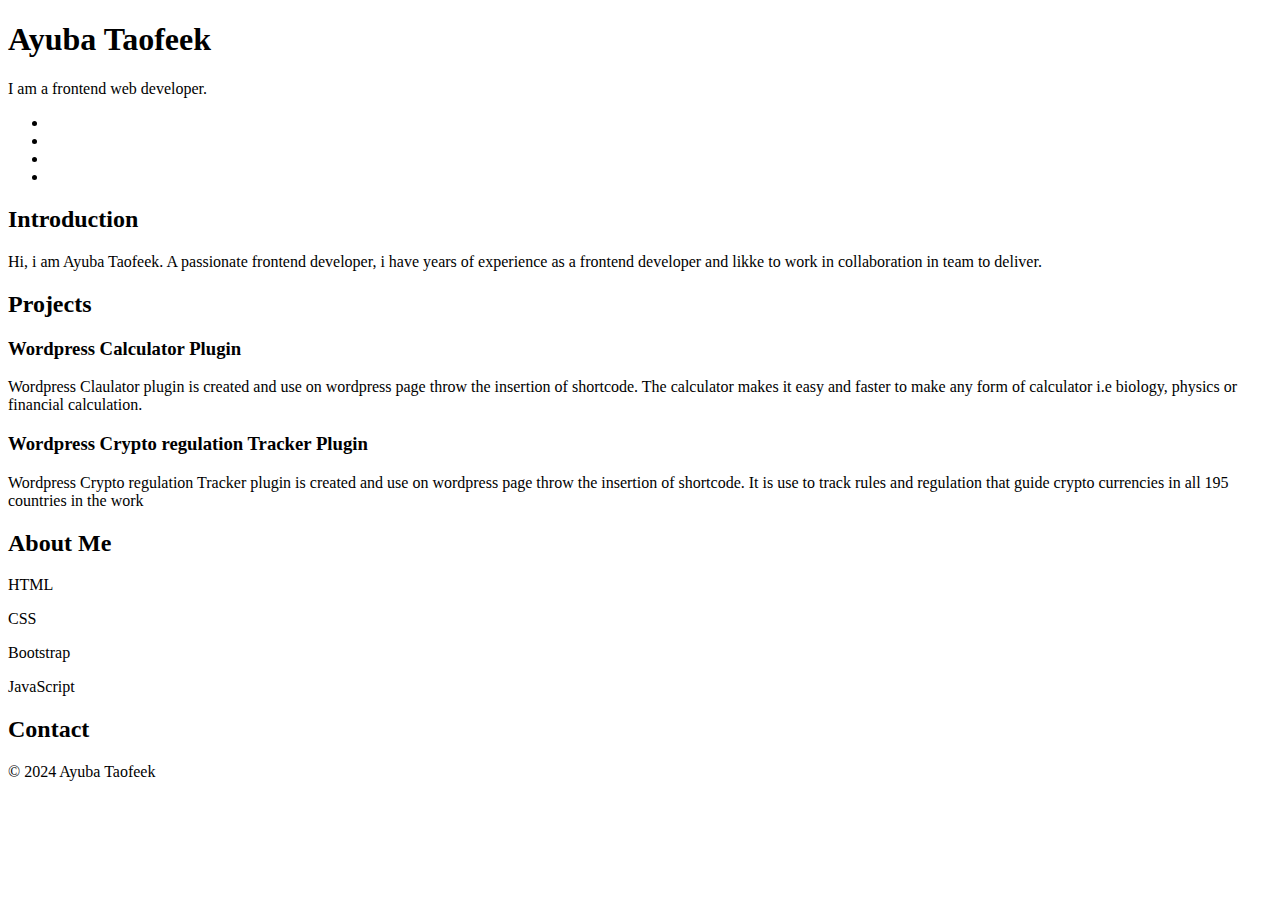
<file: portfolio/index.html>
<!DOCTYPE html>
<html lang="en">
<head>
    <meta charset="utf-8">
    <meta name="viewport" content="width=device-width, initial-scale=1.0">
    <title> Ayuba Taofeek - Personal Portfolio </title>
</head>
<body>
    <header>
      <h1>Ayuba Taofeek</h1>
      <p>I am a frontend web developer.</p>
    </header>
    <nav>
      <ul>
        <li>
          <a href="#introduction"></a>
        </li>
        <li>
          <a href="#projects"></a>
        </li>
        <li>
          <a href="#about"></a>
        </li>
        <li>
          <a href="#contact"></a>
        </li>
      </ul>
    </nav> 
    <section id="introduction">
      <h2>Introduction</h2>
      <p>Hi, i am Ayuba Taofeek. A passionate frontend developer, i have years of experience as a frontend developer and likke to work in collaboration in team to deliver.</p>
    </section>
    <section id="projects">
      <h2>Projects</h2>
      <article class="project">
        <h3>Wordpress Calculator Plugin</h3>
        <p>Wordpress Claulator plugin is created and use on wordpress page throw the insertion of shortcode. The calculator makes it easy and faster to make any form of calculator i.e biology, physics or financial calculation.</p>
        <a href="https://www.youtube.com/" target="_blank"></a>
      </article>
      <article class="project">
        <h3>Wordpress Crypto regulation Tracker Plugin</h3>
        <p>Wordpress Crypto regulation Tracker plugin is created and use on wordpress page throw the insertion of shortcode. It is use to track rules and regulation that guide crypto currencies in all 195 countries in the work</p>
        <a href="https://github.com/Toafeek-Abbey/My_First_Portfolio/edit/main/portfolio/index.html" target="_blank"></a>
      </article>
    </section>
    <section id="about">
      <h2>About Me</h2>
      <p>HTML</p>
      <p>CSS</p>
      <p>Bootstrap</p>
      <p>JavaScript</p>
    </section>
    <section id="contact">
      <h2>Contact</h2>
      <a href="taofeekayubaabiodun@gmail.com" target="_blank"></a>
      <a href="https://github.com/Toafeek-Abbey" target="_blank"></a>
      <a href="https://www.linkedin.com/in/taofeek-ayuba-olakunle-92623431b/" target="_blank"></a>
    </section>
    <footer>
      <p>&copy; 2024 Ayuba Taofeek</p>
    </footer>
    
</body>
</html>
</file>
